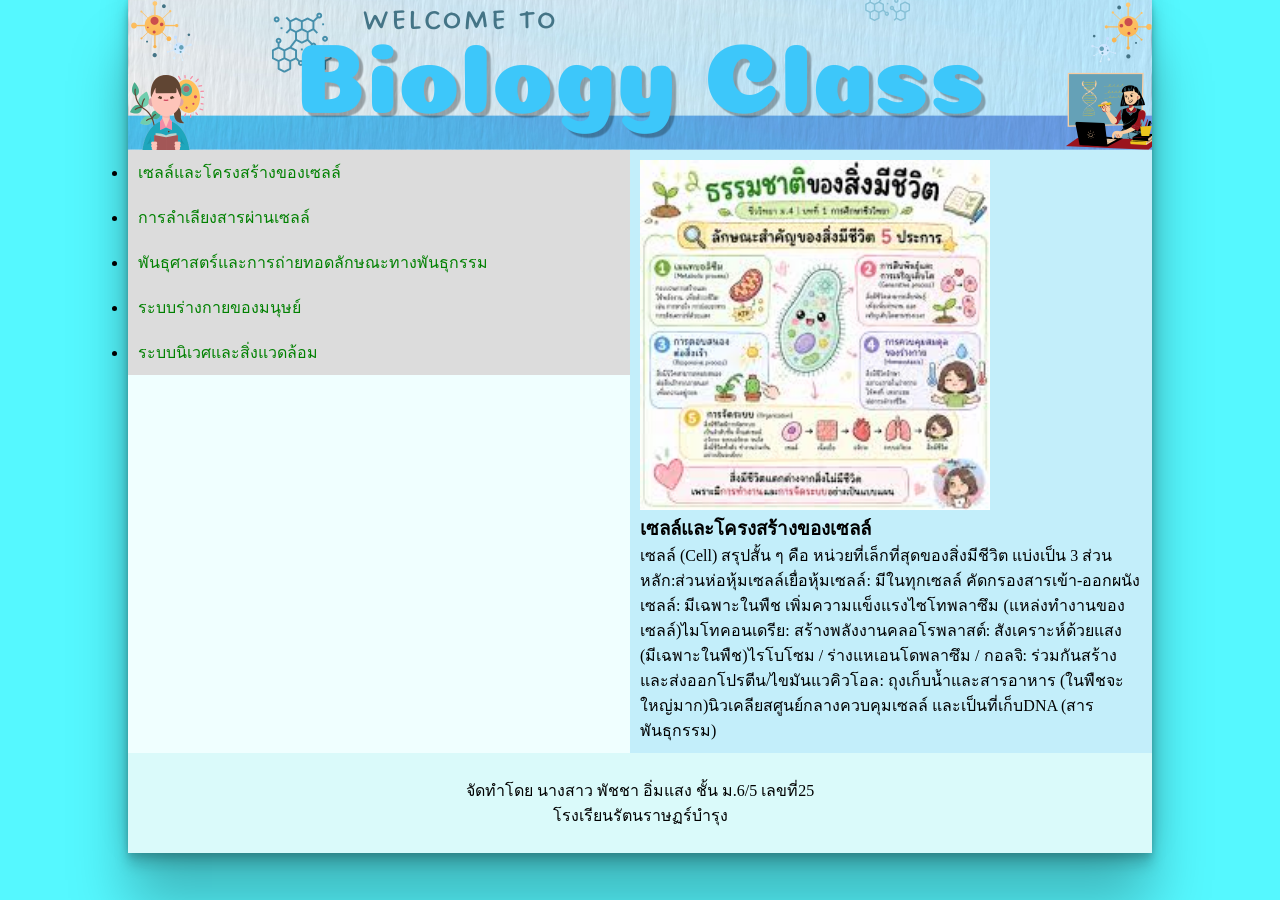
<file: index.html>
<!DOCTYPE html>
<html lang="th">
<head>
<meta charset="utf-8">
<link rel="stylesheet" href="mystyle.css">
<title>เซลล์และโครงสร้างของเซลล์</title>
</head>
<body>
<div class="container">
<header></header>
<section>
       <nav>
                <ul style="list-style-type:none:margin:0;padding=0;">
                <li><a href="index.html">เซลล์และโครงสร้างของเซลล์</a></li>
                <li><a href="p2.html">การลำเลียงสารผ่านเซลล์</a></li>
                <li><a href="p3.html">พันธุศาสตร์และการถ่ายทอดลักษณะทางพันธุกรรม</a></li>
                <li><a href="p4.html">ระบบร่างกายของมนุษย์</a></li>
                <li><a href="p5.html">ระบบนิเวศและสิ่งแวดล้อม</a></li>
                </ul>
      </nav>
      <article>
      <img src="images/p1.jpg" style="width:350px;">
      <h1>เซลล์และโครงสร้างของเซลล์</h1>

                <p>เซลล์ (Cell) สรุปสั้น ๆ คือ หน่วยที่เล็กที่สุดของสิ่งมีชีวิต แบ่งเป็น 3 ส่วนหลัก:ส่วนห่อหุ้มเซลล์เยื่อหุ้มเซลล์: มีในทุกเซลล์ คัดกรองสารเข้า-ออกผนังเซลล์: มีเฉพาะในพืช เพิ่มความแข็งแรงไซโทพลาซึม (แหล่งทำงานของเซลล์)ไมโทคอนเดรีย: สร้างพลังงานคลอโรพลาสต์: สังเคราะห์ด้วยแสง (มีเฉพาะในพืช)ไรโบโซม / ร่างแหเอนโดพลาซึม / กอลจิ: ร่วมกันสร้างและส่งออกโปรตีน/ไขมันแวคิวโอล: ถุงเก็บน้ำและสารอาหาร (ในพืชจะใหญ่มาก)นิวเคลียสศูนย์กลางควบคุมเซลล์ และเป็นที่เก็บDNA (สารพันธุกรรม)</p>
      </article>
</section>
<footer>
<p>จัดทำโดย นางสาว พัชชา อิ่มแสง ชั้น ม.6/5 เลขที่25<br>โรงเรียนรัตนราษฏร์บำรุง</p>
</footer>
</body>
</div>
</html>
</file>
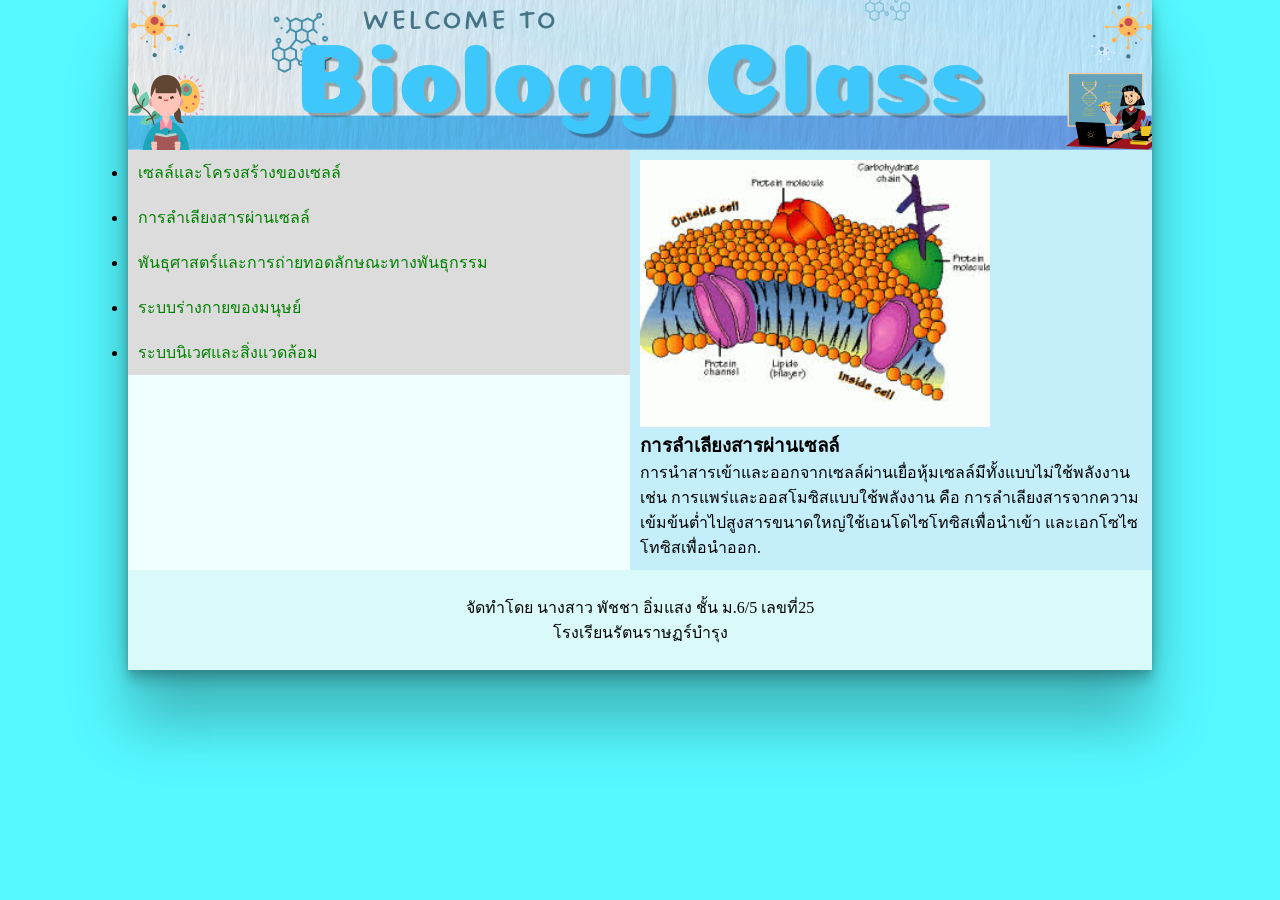
<file: p2.html>
<!DOCTYPE html>
<html lang="th">
<head>
<meta charset="utf-8">
<link rel="stylesheet" href="mystyle.css">
<title>การลำเลียงสารผ่านเซลล์</title>
</head>
<body>
<div class="container">
<header></header>
<section>
       <nav>
                <ul style="list-style-type:none:margin:0;padding=0;">
                <li><a href="index.html">เซลล์และโครงสร้างของเซลล์</a></li>
                <li><a href="p2.html">การลำเลียงสารผ่านเซลล์</a></li>
                <li><a href="p3.html">พันธุศาสตร์และการถ่ายทอดลักษณะทางพันธุกรรม</a></li>
                <li><a href="p4.html">ระบบร่างกายของมนุษย์</a></li>
                <li><a href="p5.html">ระบบนิเวศและสิ่งแวดล้อม</a></li>
                </ul>
      </nav>
      <article>
      <img src="images/p2.jpg" style="width:350px;">
      <h1>การลำเลียงสารผ่านเซลล์</h1>

                <p>การนำสารเข้าและออกจากเซลล์ผ่านเยื่อหุ้มเซลล์มีทั้งแบบไม่ใช้พลังงาน เช่น การแพร่และออสโมซิสแบบใช้พลังงาน คือ การลำเลียงสารจากความเข้มข้นต่ำไปสูงสารขนาดใหญ่ใช้เอนโดไซโทซิสเพื่อนำเข้า และเอกโซไซโทซิสเพื่อนำออก.</p>
      </article>
</section>
<footer>
<p>จัดทำโดย นางสาว พัชชา อิ่มแสง ชั้น ม.6/5 เลขที่25<br>โรงเรียนรัตนราษฏร์บำรุง</p>
</footer>
</body>
</div>
</html>
</file>
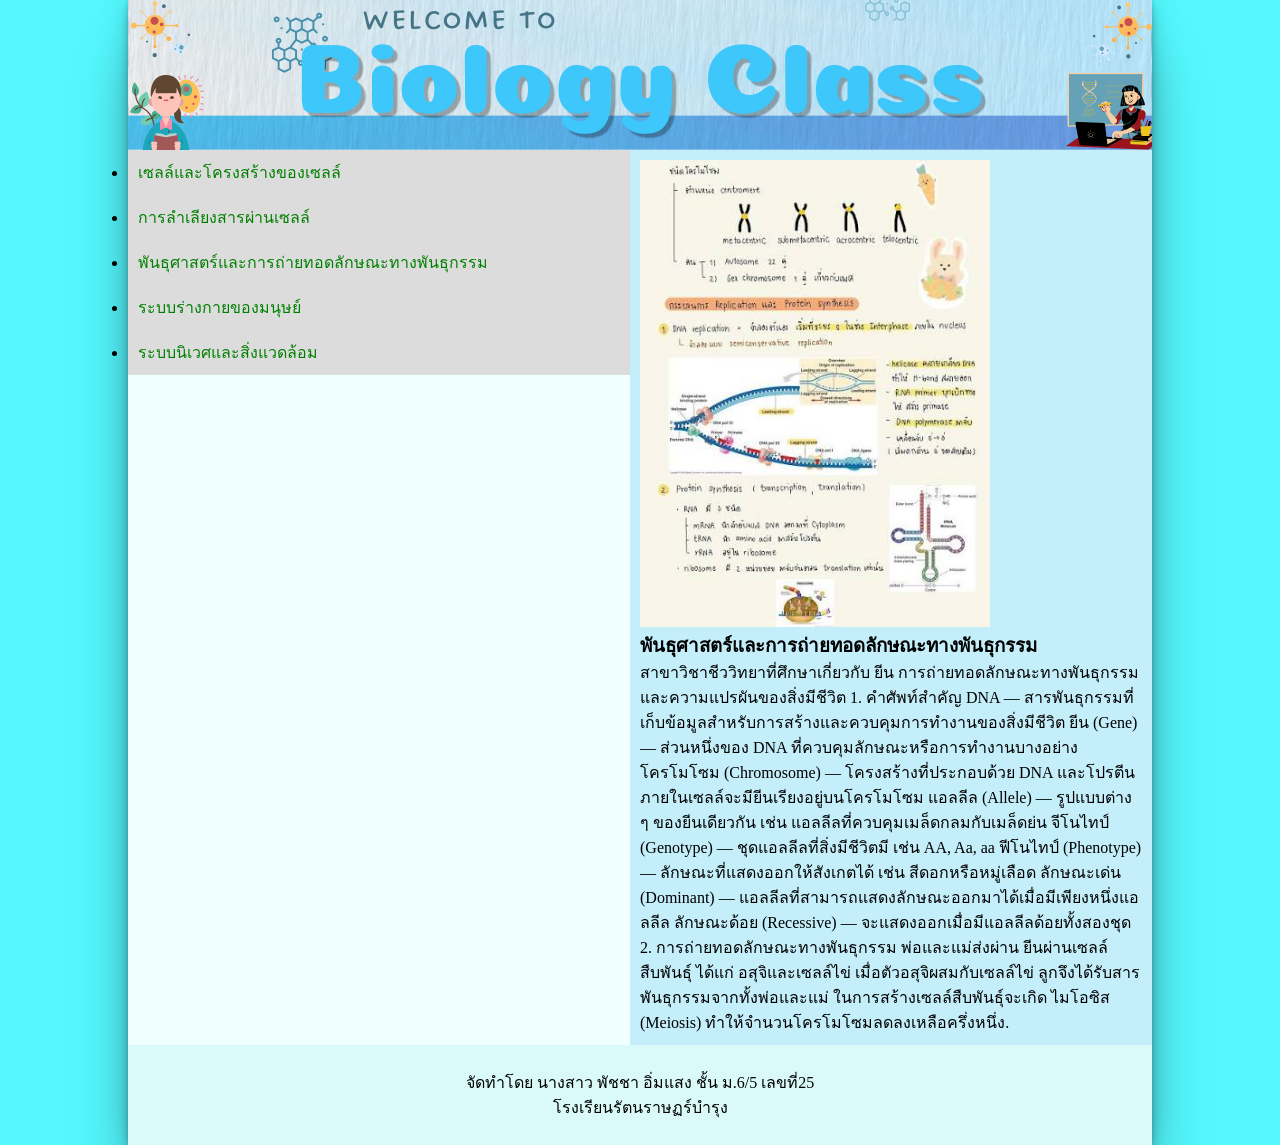
<file: p3.html>
<!DOCTYPE html>
<html lang="th">
<head>
<meta charset="utf-8">
<link rel="stylesheet" href="mystyle.css">
<title>พันธุศาสตร์และการถ่ายทอดลักษณะทางพันธุกรรม</title>
</head>
<body>
<div class="container">
<header></header>
<section>
       <nav>
                <ul style="list-style-type:none:margin:0;padding=0;">
                <li><a href="index.html">เซลล์และโครงสร้างของเซลล์</a></li>
                <li><a href="p2.html">การลำเลียงสารผ่านเซลล์</a></li>
                <li><a href="p3.html">พันธุศาสตร์และการถ่ายทอดลักษณะทางพันธุกรรม</a></li>
                <li><a href="p4.html">ระบบร่างกายของมนุษย์</a></li>
                <li><a href="p5.html">ระบบนิเวศและสิ่งแวดล้อม</a></li>
                </ul>
      </nav>
      <article>
      <img src="images/p3.jpg" style="width:350px;">
      <h1>พันธุศาสตร์และการถ่ายทอดลักษณะทางพันธุกรรม</h1>

                <p> สาขาวิชาชีววิทยาที่ศึกษาเกี่ยวกับ ยีน การถ่ายทอดลักษณะทางพันธุกรรม และความแปรผันของสิ่งมีชีวิต
1. คำศัพท์สำคัญ
DNA — สารพันธุกรรมที่เก็บข้อมูลสำหรับการสร้างและควบคุมการทำงานของสิ่งมีชีวิต
ยีน (Gene) — ส่วนหนึ่งของ DNA ที่ควบคุมลักษณะหรือการทำงานบางอย่าง
โครโมโซม (Chromosome) — โครงสร้างที่ประกอบด้วย DNA และโปรตีน ภายในเซลล์จะมียีนเรียงอยู่บนโครโมโซม
แอลลีล (Allele) — รูปแบบต่าง ๆ ของยีนเดียวกัน เช่น แอลลีลที่ควบคุมเมล็ดกลมกับเมล็ดย่น
จีโนไทป์ (Genotype) — ชุดแอลลีลที่สิ่งมีชีวิตมี เช่น AA, Aa, aa
ฟีโนไทป์ (Phenotype) — ลักษณะที่แสดงออกให้สังเกตได้ เช่น สีดอกหรือหมู่เลือด
ลักษณะเด่น (Dominant) — แอลลีลที่สามารถแสดงลักษณะออกมาได้เมื่อมีเพียงหนึ่งแอลลีล
ลักษณะด้อย (Recessive) — จะแสดงออกเมื่อมีแอลลีลด้อยทั้งสองชุด
2. การถ่ายทอดลักษณะทางพันธุกรรม
พ่อและแม่ส่งผ่าน ยีนผ่านเซลล์สืบพันธุ์ ได้แก่ อสุจิและเซลล์ไข่ เมื่อตัวอสุจิผสมกับเซลล์ไข่ ลูกจึงได้รับสารพันธุกรรมจากทั้งพ่อและแม่
ในการสร้างเซลล์สืบพันธุ์จะเกิด ไมโอซิส (Meiosis) ทำให้จำนวนโครโมโซมลดลงเหลือครึ่งหนึ่ง.</p>
      </article>
</section>
<footer>
<p>จัดทำโดย นางสาว พัชชา อิ่มแสง ชั้น ม.6/5 เลขที่25<br>โรงเรียนรัตนราษฏร์บำรุง</p>
</footer>
</body>
</div>
</html>
</file>
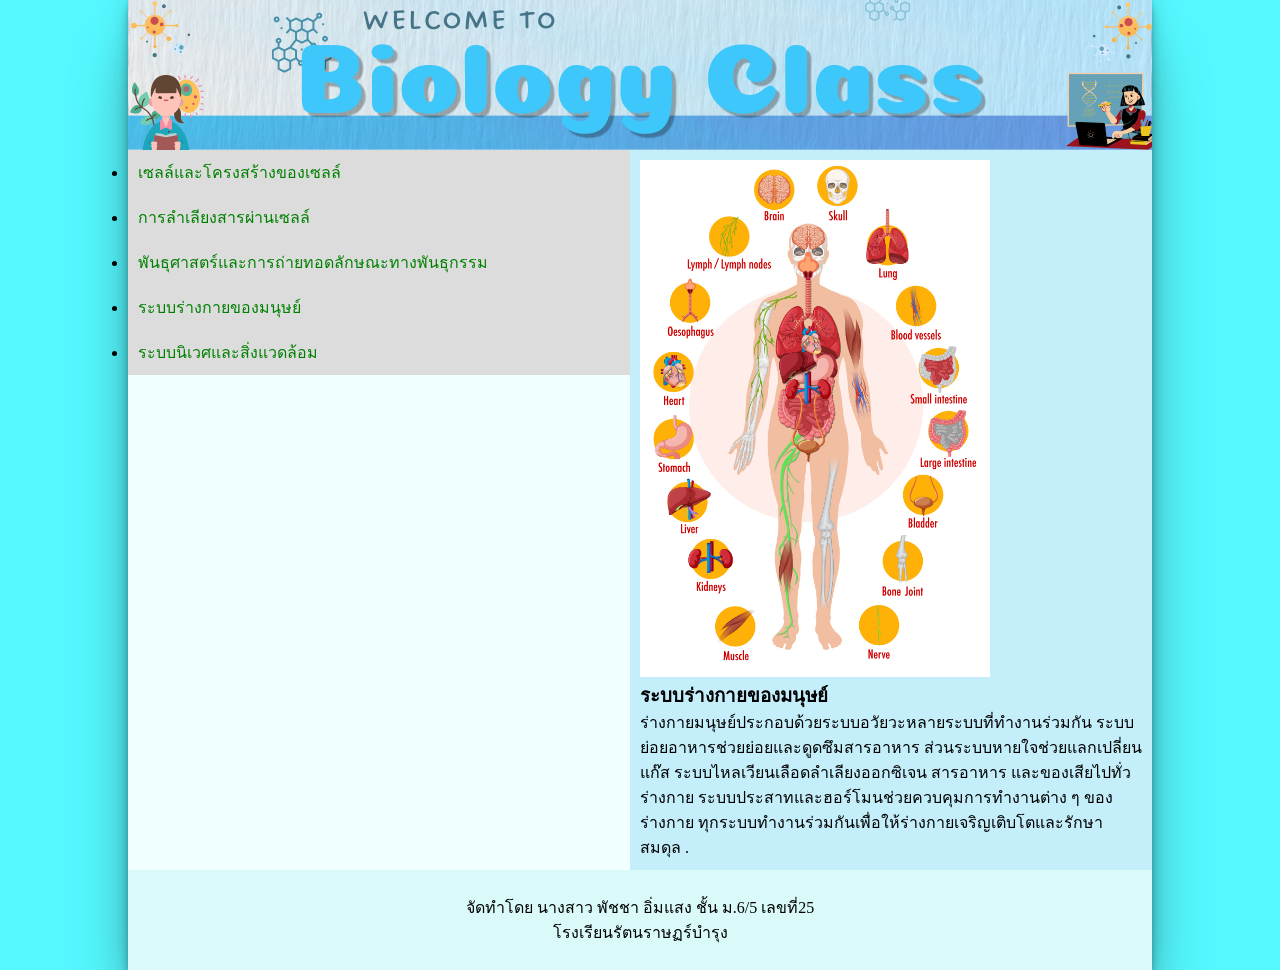
<file: p4.html>
<!DOCTYPE html>
<html lang="th">
<head>
<meta charset="utf-8">
<link rel="stylesheet" href="mystyle.css">
<title>ระบบร่างกายของมนุษย์</title>
</head>
<body>
<div class="container">
<header></header>
<section>
       <nav>
                <ul style="list-style-type:none:margin:0;padding=0;">
                <li><a href="index.html">เซลล์และโครงสร้างของเซลล์</a></li>
                <li><a href="p2.html">การลำเลียงสารผ่านเซลล์</a></li>
                <li><a href="p3.html">พันธุศาสตร์และการถ่ายทอดลักษณะทางพันธุกรรม</a></li>
                <li><a href="p4.html">ระบบร่างกายของมนุษย์</a></li>
                <li><a href="p5.html">ระบบนิเวศและสิ่งแวดล้อม</a></li>
                </ul>
      </nav>
      <article>
      <img src="images/p4.jpg" style="width:350px;">
      <h1>ระบบร่างกายของมนุษย์</h1>

                <p>ร่างกายมนุษย์ประกอบด้วยระบบอวัยวะหลายระบบที่ทำงานร่วมกัน ระบบย่อยอาหารช่วยย่อยและดูดซึมสารอาหาร ส่วนระบบหายใจช่วยแลกเปลี่ยนแก๊ส
ระบบไหลเวียนเลือดลำเลียงออกซิเจน สารอาหาร และของเสียไปทั่วร่างกาย ระบบประสาทและฮอร์โมนช่วยควบคุมการทำงานต่าง ๆ ของร่างกาย
ทุกระบบทำงานร่วมกันเพื่อให้ร่างกายเจริญเติบโตและรักษาสมดุล .</p>
      </article>
</section>
<footer>
<p>จัดทำโดย นางสาว พัชชา อิ่มแสง ชั้น ม.6/5 เลขที่25<br>โรงเรียนรัตนราษฏร์บำรุง</p>
</footer>
</body>
</div>
</html>
</file>
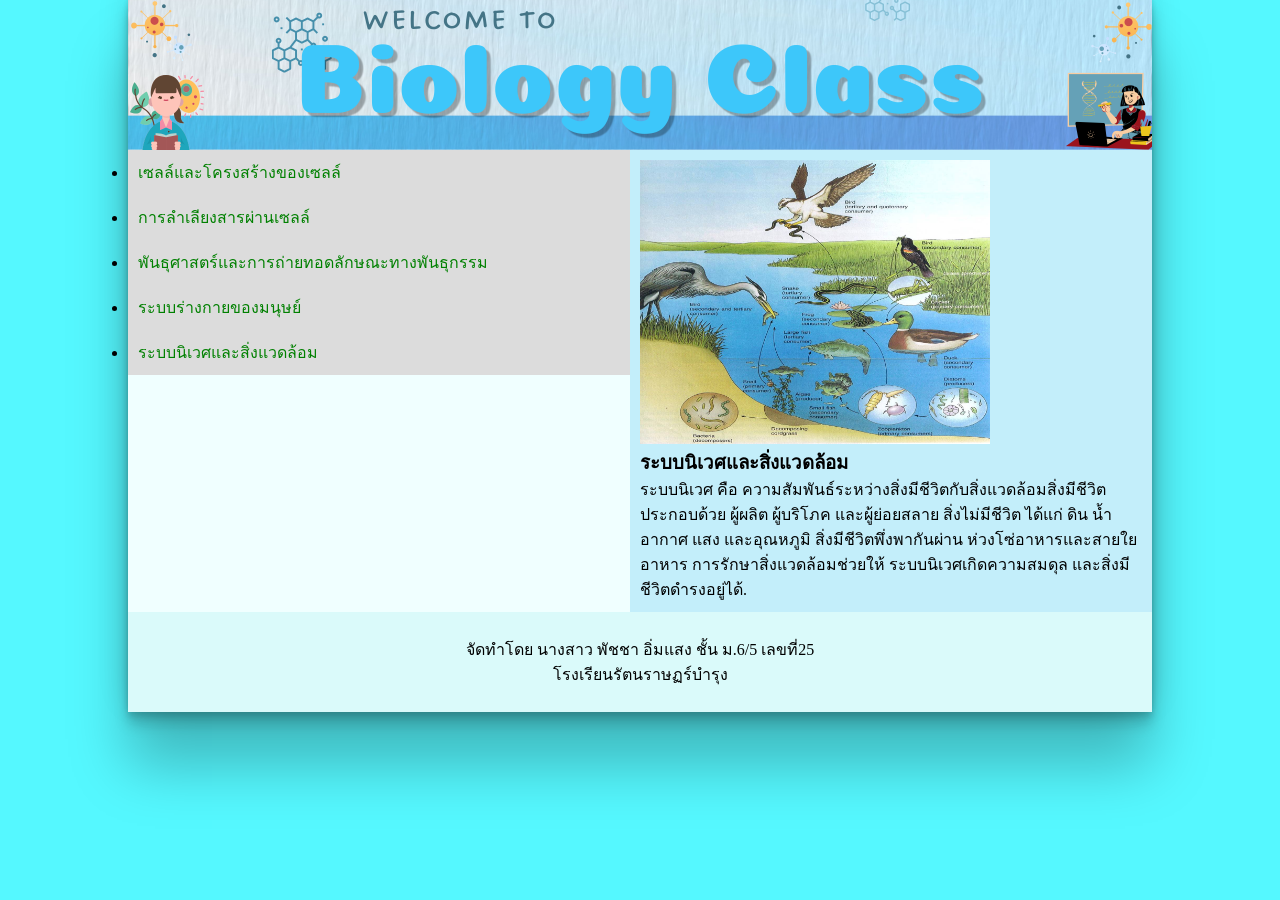
<file: p5.html>
<!DOCTYPE html>
<html lang="th">
<head>
<meta charset="utf-8">
<link rel="stylesheet" href="mystyle.css">
<title>ระบบนิเวศและสิ่งแวดล้อม</title>
</head>
<body>
<div class="container">
<header></header>
<section>
       <nav>
                <ul style="list-style-type:none:margin:0;padding=0;">
                <li><a href="index.html">เซลล์และโครงสร้างของเซลล์</a></li>
                <li><a href="p2.html">การลำเลียงสารผ่านเซลล์</a></li>
                <li><a href="p3.html">พันธุศาสตร์และการถ่ายทอดลักษณะทางพันธุกรรม</a></li>
                <li><a href="p4.html">ระบบร่างกายของมนุษย์</a></li>
                <li><a href="p5.html">ระบบนิเวศและสิ่งแวดล้อม</a></li>
                </ul>
      </nav>
      <article>
      <img src="images/p5.jpg" style="width:350px;">
      <h1>ระบบนิเวศและสิ่งแวดล้อม</h1>

                <p>ระบบนิเวศ คือ ความสัมพันธ์ระหว่างสิ่งมีชีวิตกับสิ่งแวดล้อมสิ่งมีชีวิตประกอบด้วย ผู้ผลิต ผู้บริโภค และผู้ย่อยสลาย
สิ่งไม่มีชีวิต ได้แก่ ดิน น้ำ อากาศ แสง และอุณหภูมิ สิ่งมีชีวิตพึ่งพากันผ่าน ห่วงโซ่อาหารและสายใยอาหาร การรักษาสิ่งแวดล้อมช่วยให้ ระบบนิเวศเกิดความสมดุล และสิ่งมีชีวิตดำรงอยู่ได้.</p>
      </article>
</section>
<footer>
<p>จัดทำโดย นางสาว พัชชา อิ่มแสง ชั้น ม.6/5 เลขที่25<br>โรงเรียนรัตนราษฏร์บำรุง</p>
</footer>
</body>
</div>
</html>
</file>
<file: mystyle.css>
body{
        background-color:#55F8FF;
}

*{
box-sizing:border-box;
margin: 0;
padding: 0;
}
.container{
        width:1024px;
        margin: 0 auto;
        box-shadow: rgba(0, 0, 0, 0.25) 0px 54px 55px, rgba(0, 0, 0, 0.12) 0px -12px 30px, rgba(0, 0, 0, 0.12) 0px 4px 6px, rgba(0, 0, 0, 0.17) 0px 12px 13px, rgba(0, 0, 0, 0.09) 0px -3px 5px;
}
header{
        background-image:url(images/header.png);
        height:150px;
}
nav{
        background-color:#F0FFFF;
        flex:1;
        width:30%;
       
}        
article{
        flex:1;
        background-color:#C3EEFA;
        width:70%;
        padding:10px;      
}
section{        
        display:flex;
        

}
footer{
        background-color:#DAFAFA;
         
                text-align:center;
        padding:25px;

}

a:link{
      color:green;
      text-decoration:none;
      background-color:#DCDCDC;
      display:block;
      width:100;
      padding:10px;
}
a:visited{
       color:red;
}
a:hover{       
       color:blue;
       background-color:#F0FFFF;
}
a:active{
       color:purple; 
       
}
</file>
